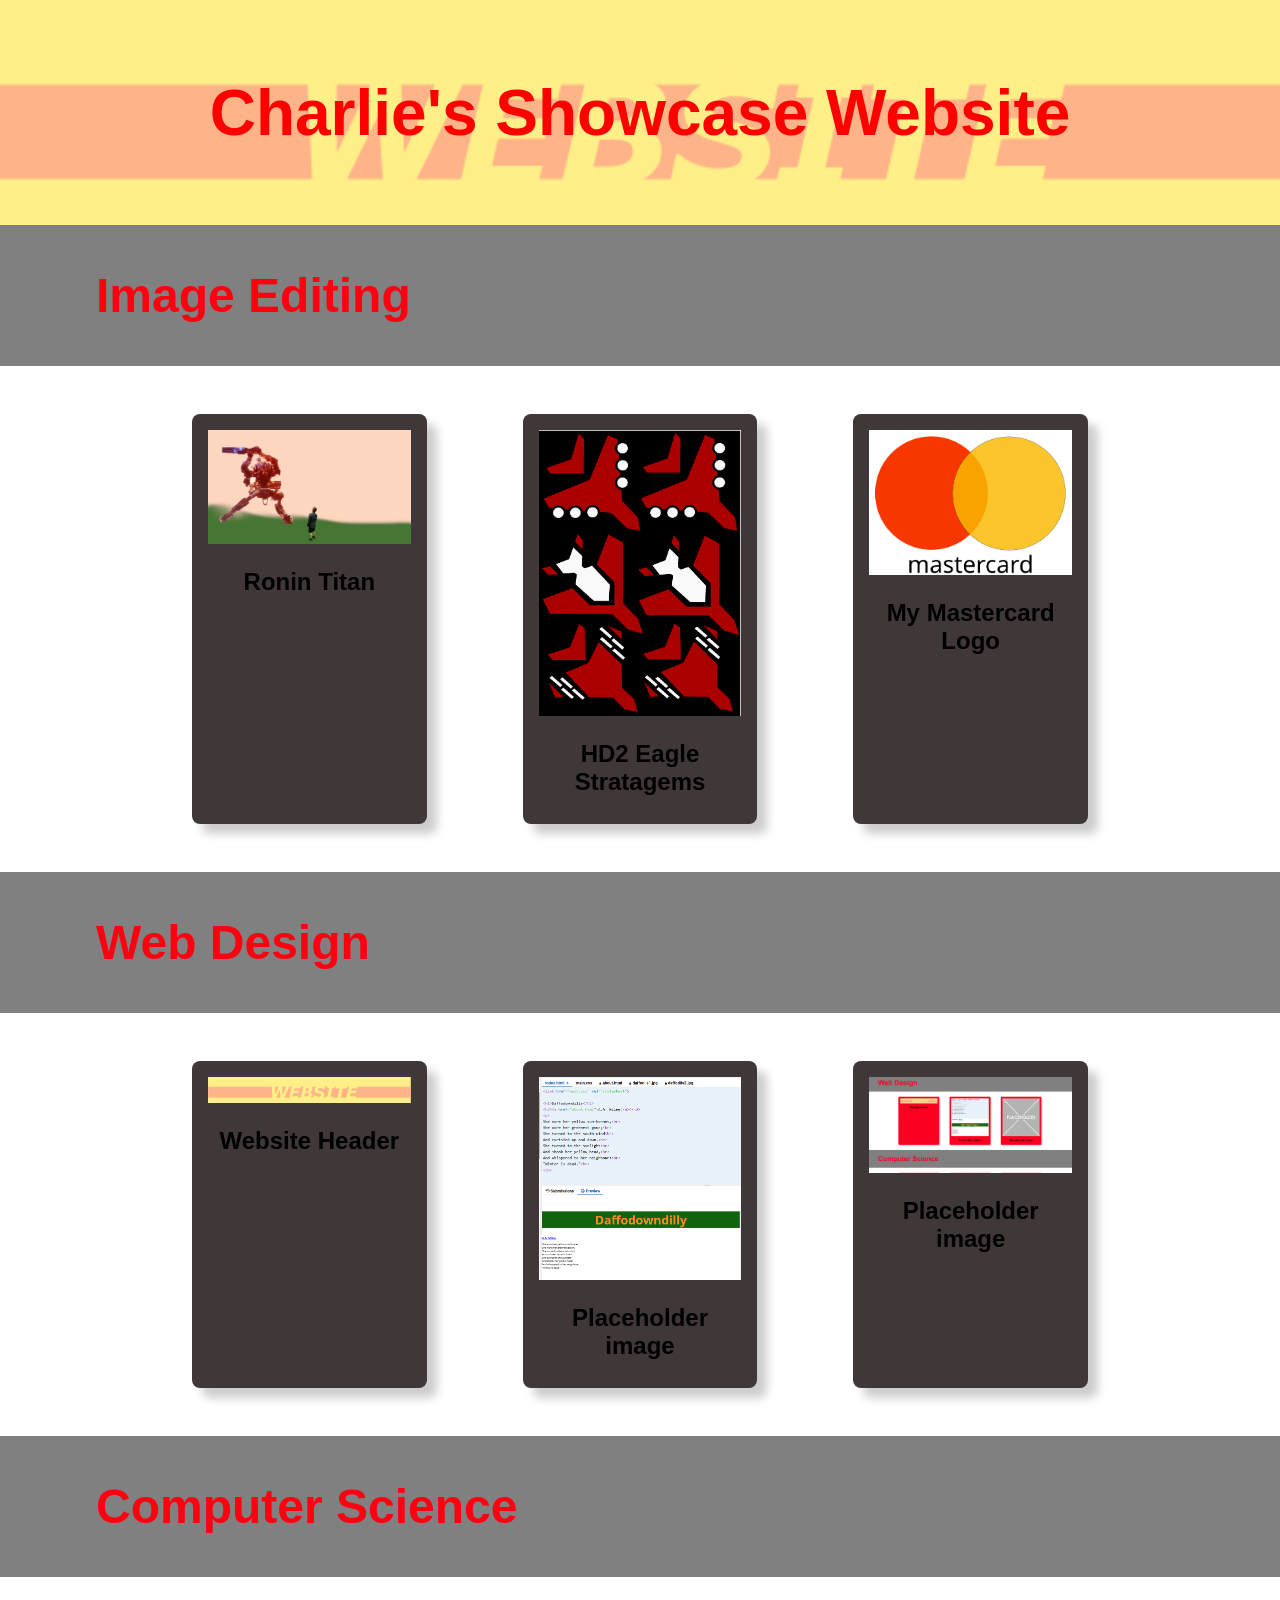
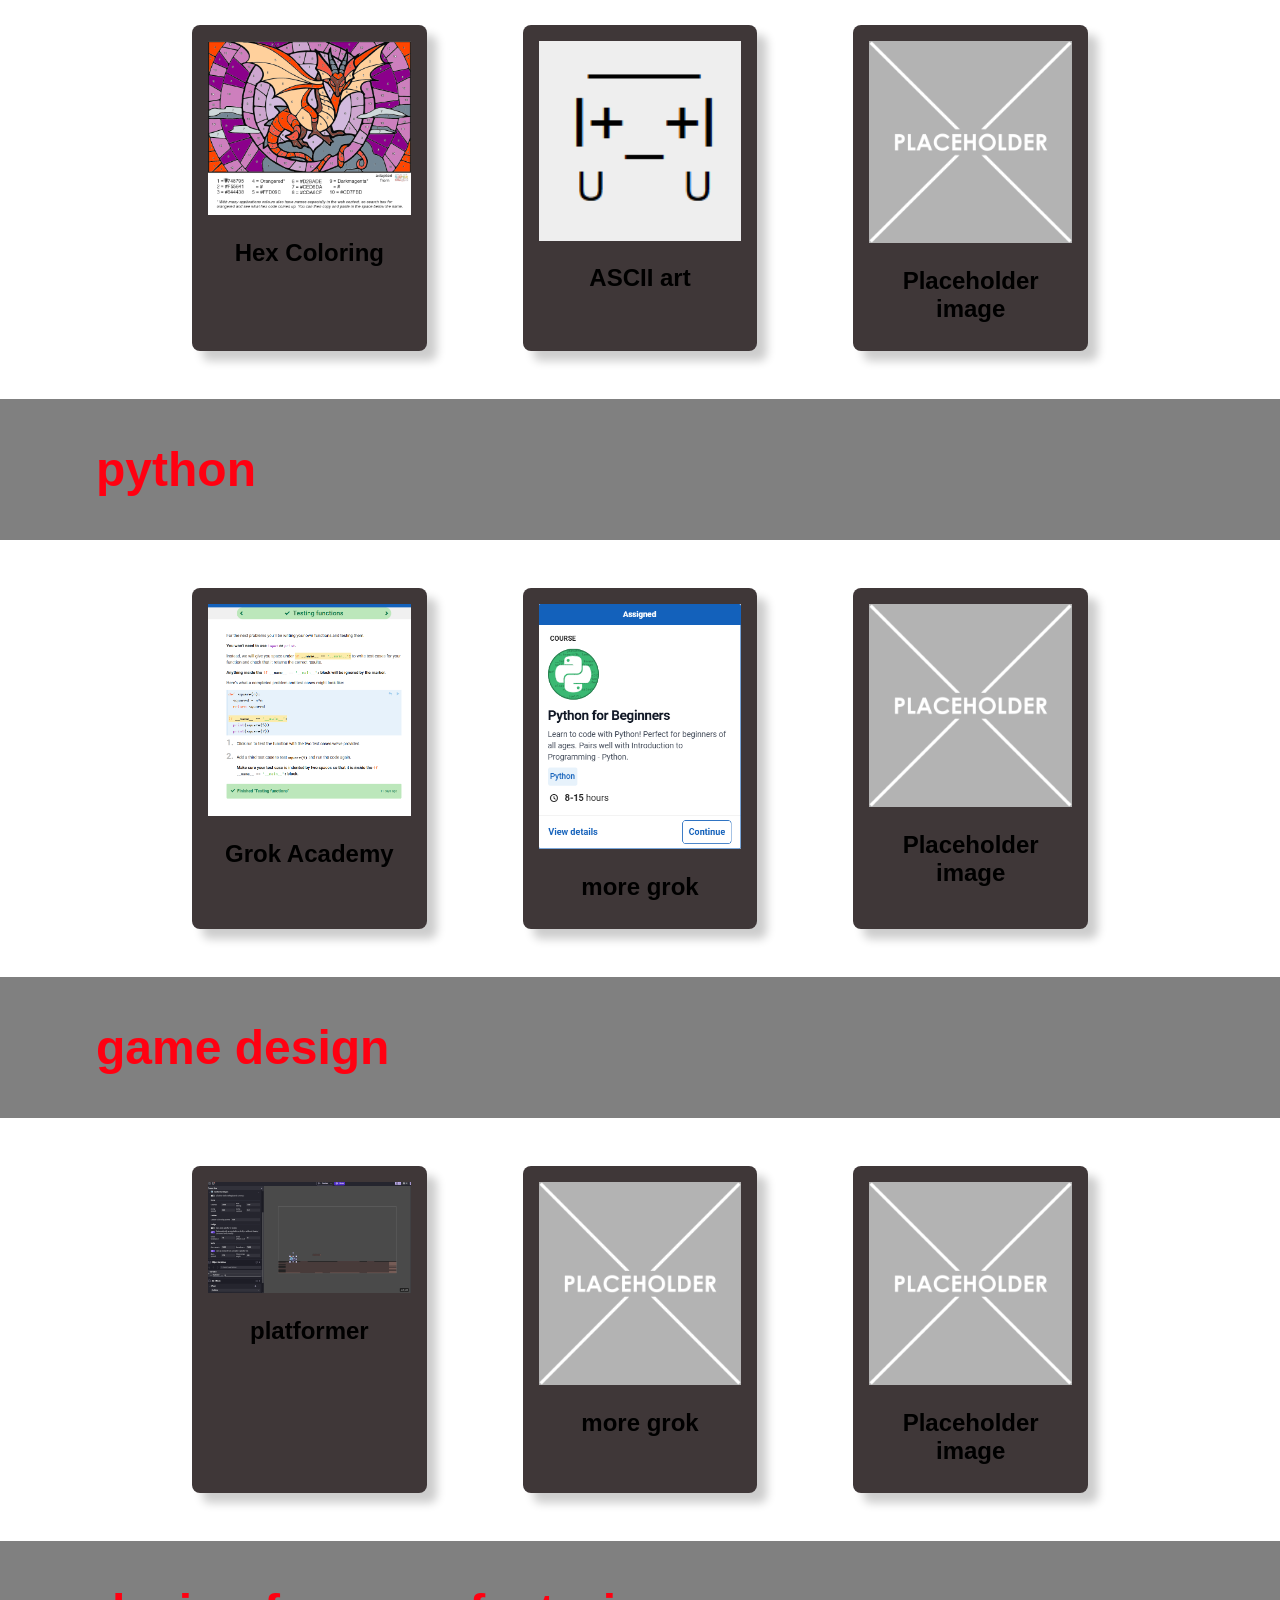
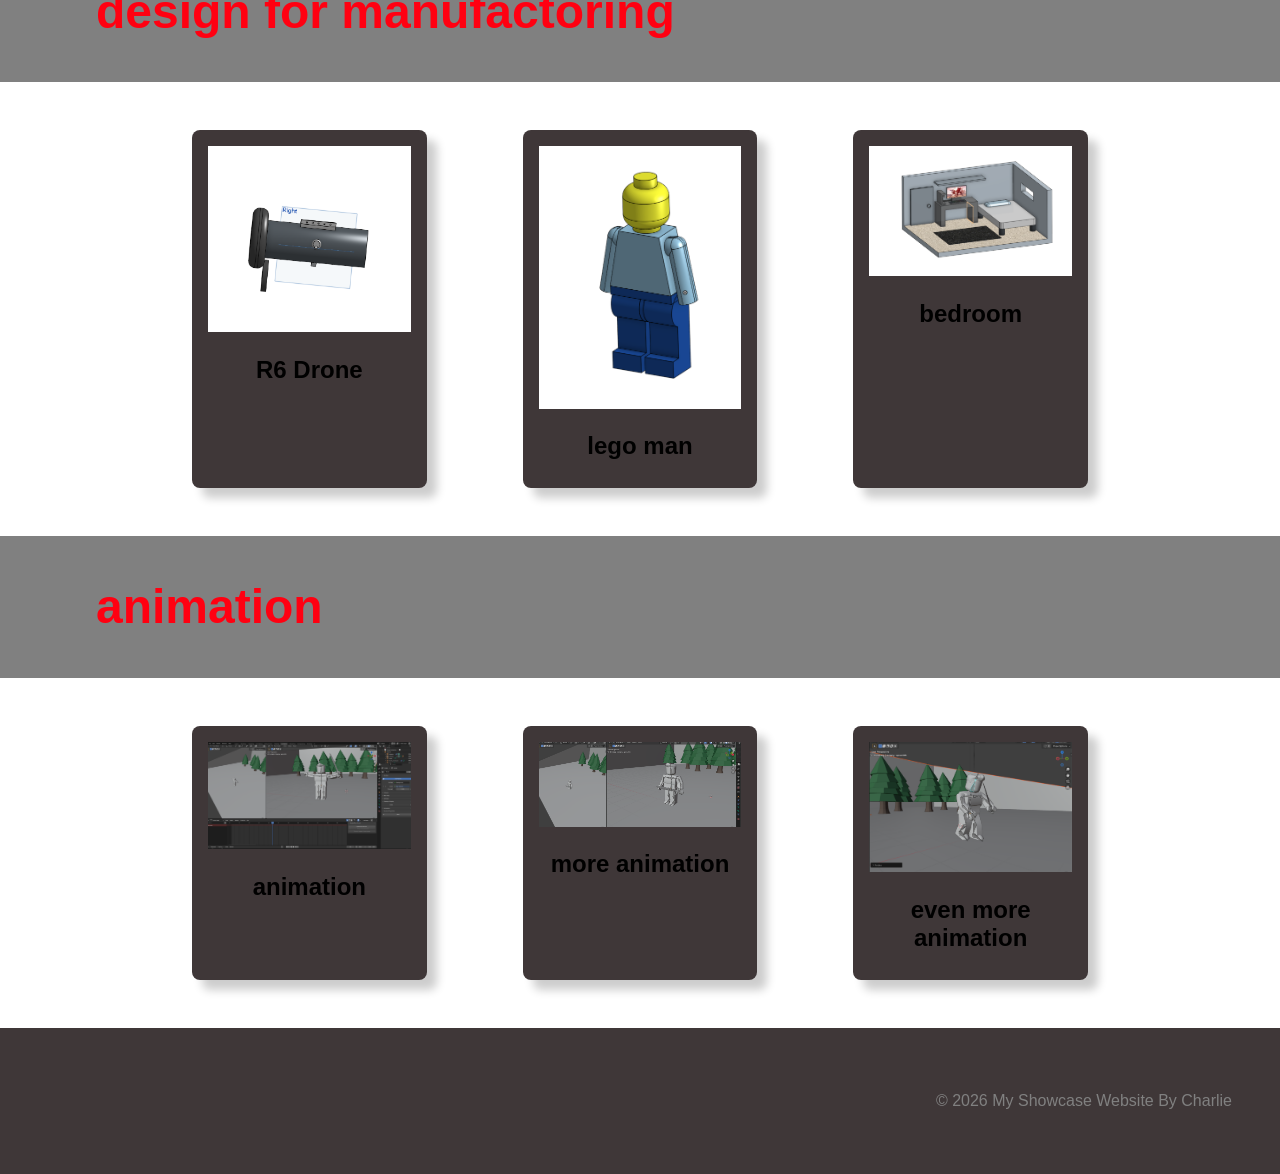
<file: index.html>
<!DOCTYPE html>
<html lang="en">

<head>
    <link rel="preconnect" href="https://fonts.googleapis.com">
<link rel="preconnect" href="https://fonts.gstatic.com" crossorigin>
<link href="https://fonts.googleapis.com/css2?family=Michroma&display=swap" rel="stylesheet">
    <meta charset="UTF-8">
    <meta name="viewport" content="width=device-width, initial-scale=1.0">
    <link rel="stylesheet" href="style.css">
    <title>Charlie's Showcase Website</title>
    <link rel="icon" type="image/png" href="images/New Piskel.png">
</head>
<!-- This is the main body of the website- ALL your content goes AFTER the <body> tag and before the </body> tag -->
<body>

    
    <!-- The Hero Section -------------------------------------------------------------------------------------- -->
    <section class="hero">
        <div class="hero-text">Charlie's Showcase Website</div>
    </section>


<!-- Topic one ------------------------------------------------------------------------------------------------- -->
    <!-- The First Topic Section -->
    <section class="topic">
        <!-- the topic title a big bar with text in it -->
        <div class="topic-title">
            <h1>Image Editing</h1>
        </div>
        <!-- now a three column grid of images -->
        <div class="topic-content">
            <!-- one "card" which includes an image with a text below it -->
            <div class="topic-card">
                <img src="images/ronin.png" alt="This is normally cool!">
                <h2 class="topic-card-text">Ronin Titan</h2>
            </div>
            <div class="topic-card">
                <img src="images/charlie2.PNG" alt="change this too!">
                <h2 class="topic-card-text">HD2 Eagle Stratagems</h2>
            </div>
            <div class="topic-card">
                <img src="images/Capture.PNG" alt="change this too!">
                <h2 class="topic-card-text">My Mastercard Logo</h2>
            </div>
        </div>
    </section>
<!-- End of topic one------------------------------------------------------------------------------------------ -->


<!-- Copy and paste the section from above to make your next section -->


<!-- Topic two ------------------------------------------------------------------------------------------------- -->
    <!-- The Second Topic Section -->
    <section class="topic">
        <!-- the topic title a big bar with text in it -->
        <div class="topic-title">
            <h1>Web Design</h1>
        </div>
        <!-- now a three column grid of images -->
        <div class="topic-content">
            <!-- one "card" which includes an image with a text below it -->
            <div class="topic-card">
                <img src="images/web head.png" alt="change this too!">
                <h2 class="topic-card-text">Website Header</h2>
            </div>
            <div class="topic-card">
                <img src="images/grok web.png" alt="change this too!">
                <h2 class="topic-card-text">Placeholder image</h2>
            </div>
            <div class="topic-card">
                <img src="images/web.png" alt="change this too!">
                <h2 class="topic-card-text">Placeholder image</h2>
            </div>
        </div>
    </section>
<!-- End of topic two------------------------------------------------------------------------------------------ -->


<!-- Topic three------------------------------------------------------------------------------------------------- -->
    <!-- The third Topic Section -->
    <section class="topic">
        <!-- the topic title a big bar with text in it -->
        <div class="topic-title">
            <h1>Computer Science</h1>
        </div>
        <!-- now a three column grid of images -->
        <div class="topic-content">
            <!-- one "card" which includes an image with a text below it -->
            <div class="topic-card">
                <img src="images/Y10 CS_ 1.6 Binary & Hex - PaintByNumbers_Dragon_wHexcodes.png" alt="change this too!">
                <h2 class="topic-card-text">Hex Coloring</h2>
            </div>
            <div class="topic-card">
                <img src="images/controler.png" alt="change this too!">
                <h2 class="topic-card-text">ASCII art</h2>
            </div>
            <div class="topic-card">
                <img src="images/placeholder-1024x1024.png" alt="change this too!">
                <h2 class="topic-card-text">Placeholder image</h2>
            </div>
        </div>
    </section>
<!-- End of topic three------------------------------------------------------------------------------------------ -->

<!-- Topic four ------------------------------------------------------------------------------------------------- -->
    <!-- The third Topic Section -->
    <section class="topic">
        <!-- the topic title a big bar with text in it -->
        <div class="topic-title">
            <h1>python</h1>
        </div>
        <!-- now a three column grid of images -->
        <div class="topic-content">
            <!-- one "card" which includes an image with a text below it -->
            <div class="topic-card">
                <img src="images/grok.png" alt="change this too!">
                <h2 class="topic-card-text">Grok Academy</h2>
            </div>
            <div class="topic-card">
                <img src="images/some more grok.png" alt="change this too!">
                <h2 class="topic-card-text">more grok</h2>
            </div>
            <div class="topic-card">
                <img src="images/placeholder-1024x1024.png" alt="change this too!">
                <h2 class="topic-card-text">Placeholder image</h2>
            </div>
        </div>
    </section>
<!-- End of topic four------------------------------------------------------------------------------------------ -->

<!-- Topic five ------------------------------------------------------------------------------------------------- -->
    <!-- The fith Topic Section -->
    <section class="topic">
        <!-- the topic title a big bar with text in it -->
        <div class="topic-title">
            <h1>game design</h1>
        </div>
        <!-- now a three column grid of images -->
        <div class="topic-content">
            <!-- one "card" which includes an image with a text below it -->
            <div class="topic-card">
                <img src="images/game.png" alt="change this too!">
                <h2 class="topic-card-text">platformer</h2>
            </div>
            <div class="topic-card">
                <img src="images/placeholder-1024x1024.png" alt="change this too!">
                <h2 class="topic-card-text">more grok</h2>
            </div>
            <div class="topic-card">
                <img src="images/placeholder-1024x1024.png" alt="change this too!">
                <h2 class="topic-card-text">Placeholder image</h2>
            </div>
        </div>
    </section>
<!-- End of topic five------------------------------------------------------------------------------------------ -->

<!-- Topic six ------------------------------------------------------------------------------------------------- -->
    <!-- The six Topic Section -->
    <section class="topic">
        <!-- the topic title a big bar with text in it -->
        <div class="topic-title">
            <h1>design for manufactoring</h1>
        </div>
        <!-- now a three column grid of images -->
        <div class="topic-content">
            <!-- one "card" which includes an image with a text below it -->
            <div class="topic-card">
                <img src="images/drone.png" alt="change this too!">
                <h2 class="topic-card-text">R6 Drone</h2>
            </div>
            <div class="topic-card">
                <img src="images/lego man.png" alt="change this too!">
                <h2 class="topic-card-text">lego man</h2>
            </div>
            <div class="topic-card">
                <img src="images/bedroom.png" alt="change this too!">
                <h2 class="topic-card-text">bedroom</h2>
            </div>
        </div>
    </section>
<!-- End of topic six------------------------------------------------------------------------------------------ -->

<!-- Topic seven ------------------------------------------------------------------------------------------------- -->
    <!-- The six Topic Section -->
    <section class="topic">
        <!-- the topic title a big bar with text in it -->
        <div class="topic-title">
            <h1>animation</h1>
        </div>
        <!-- now a three column grid of images -->
        <div class="topic-content">
            <!-- one "card" which includes an image with a text below it -->
            <div class="topic-card">
                <img src="images/animation1.png" alt="change this too!">
                <h2 class="topic-card-text">animation</h2>
            </div>
            <div class="topic-card">
                <img src="images/animation2.png" alt="change this too!">
                <h2 class="topic-card-text">more animation</h2>
            </div>
            <div class="topic-card">
                <img src="images/animation3.png" alt="change this too!">
                <h2 class="topic-card-text">even more animation</h2>
            </div>
        </div>
    </section>
<!-- End of topic seven------------------------------------------------------------------------------------------ -->

    <!-- A Simple Website Footer ------------------------------------------------------------------------------ -->
    <footer class="footer">
        <p>&copy; 2026 My Showcase Website By Charlie</p>
    </footer>

<!-- The end of the whole page- no more content after this! -->
</body>
</html>
</file>
<file: style.css>
/* A simple css reset */
body,
html {
    margin: 0;
    padding: 0;
    height: 100%;
    /* The Font Family- Really important!! */
    font-family: Arial, sans-serif;
    box-sizing: border-box;
   
}

/* reset for images to ensure they ar 100% of the parent container width */
img {
    width: 100%;
}

/* The hero section styling- use your OWN Hero Image URL here */
.hero {
    background-image: url('images/web\ head.png');
    height: 25vh;
    background-size: cover;
    background-position: center;
    display: flex;
    justify-content: center;
    align-items: center;
    color: red;
    text-align: center;
    position: relative;
    background-color: #ff0011;
}

/* BIG text styling for the hero section text */
.hero-text {
    font-size: 4em;
    font-weight: bold;
}

/* nice big font on a banner style background */
.topic-title{
    color: #ff0011;
    font-size: 2em;
    padding: 0.1em 3em;
    background-color: grey;
}

/* Three column grid with a nice big gap */
.topic-content{
    display: grid;
    grid-template-columns: repeat(3, 1fr);
    gap: 6em;
    /* bring the whole section in off the sides of the page */
    width: 70%;
    /* top margin of 3em and center right/left */
    margin: 3em auto;
}

/* Styling for the individual topic cards rounded edges background color and a drop shadow */
.topic-card{
    background-color: #3f3738;
    color: grey(224, 114, 114);
    padding: 1em;
    border-radius: 0.5em;
    box-shadow: 10px 10px 10px rgba(0, 0, 0, 0.2);
}

/* Styling for the topic card titles */
.topic-card-text{
    font-size: 1.5em;
    margin-bottom: 0.5em;
    /* center align text */
    text-align: center;
}


/* Styling for a footer section to take a bit of spcae at the bottom of the page */
.footer{
    background-color: #3f3738;
    color: grey;
    text-align: right;
    padding: 3em 3em;
}
</file>
